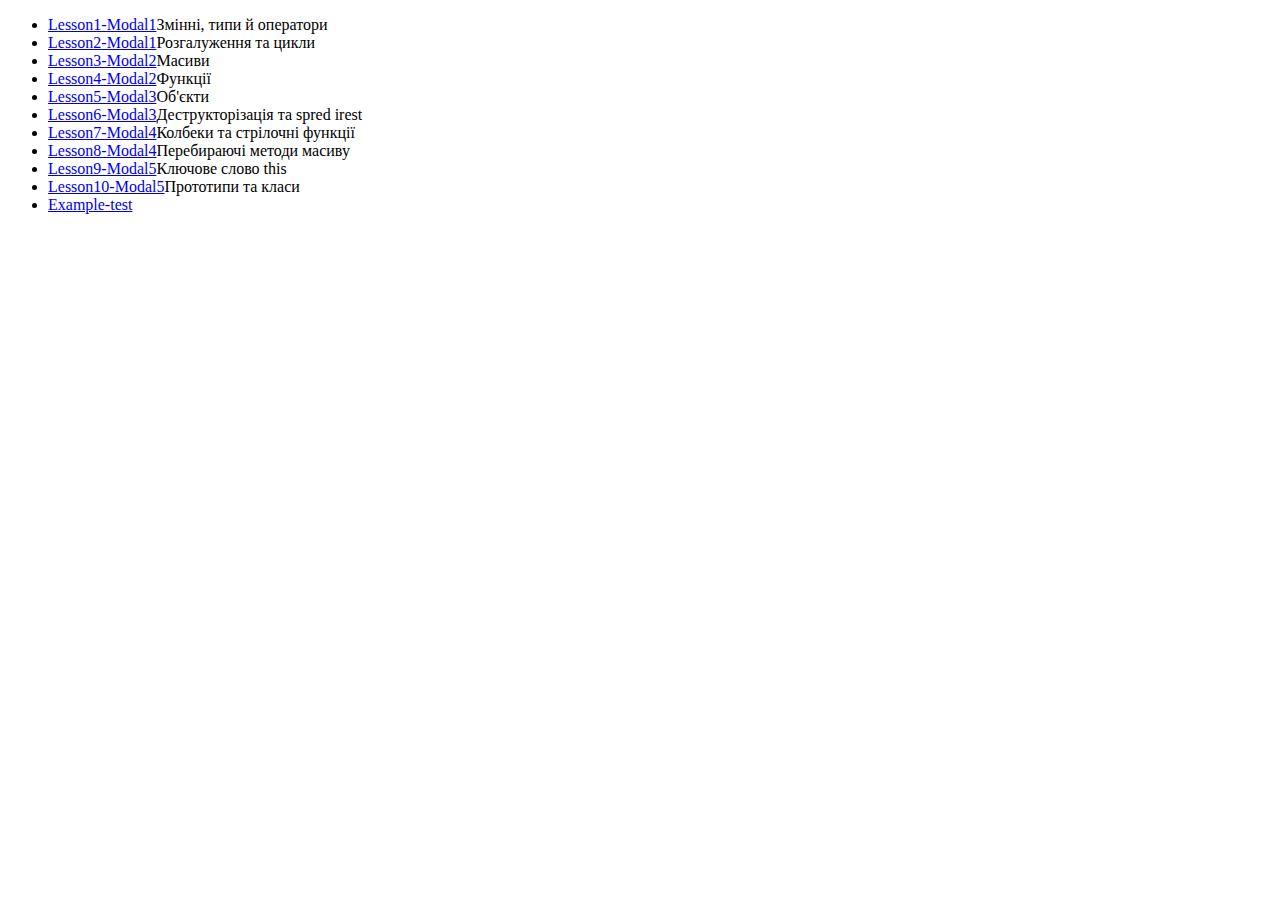
<file: index.html>
<!DOCTYPE html>
<html lang="en">
    <head>
        <meta charset="UTF-8" />
        <meta http-equiv="X-UA-Compatible" content="IE=edge" />
        <meta name="viewport" content="width=device-width, initial-scale=1.0" />
        <title>Modal-one</title>
    </head>
    <body>
        <ul>
            <li>
                <a href="./lesson1.html">Lesson1-Modal1</a>Змінні, типи й
                оператори
            </li>
            <li>
                <a href="./lesson2.html">Lesson2-Modal1</a>Розгалуження та цикли
            </li>
            <li><a href="./lesson3.html">Lesson3-Modal2</a>Масиви</li>
            <li><a href="./lesson4.html">Lesson4-Modal2</a>Функції</li>
            <li><a href="./lesson5.html">Lesson5-Modal3</a>Об'єкти</li>
            <li>
                <a href="./lesson5.html">Lesson6-Modal3</a>Деструкторізація та
                spred іrest
            </li>
            <li>
                <a href="./lesson5.html">Lesson7-Modal4</a>Колбеки та стрілочні
                функції
            </li>
            <li>
                <a href="./lesson5.html">Lesson8-Modal4</a>Перебираючі методи
                масиву
            </li>
            <li>
                <a href="./lesson5.html">Lesson9-Modal5</a>Ключове слово this
            </li>
            <li>
                <a href="./lesson5.html">Lesson10-Modal5</a>Прототипи та класи
            </li>
            <li><a href="./example.html">Example-test</a></li>
        </ul>
    </body>
</html>
</file>
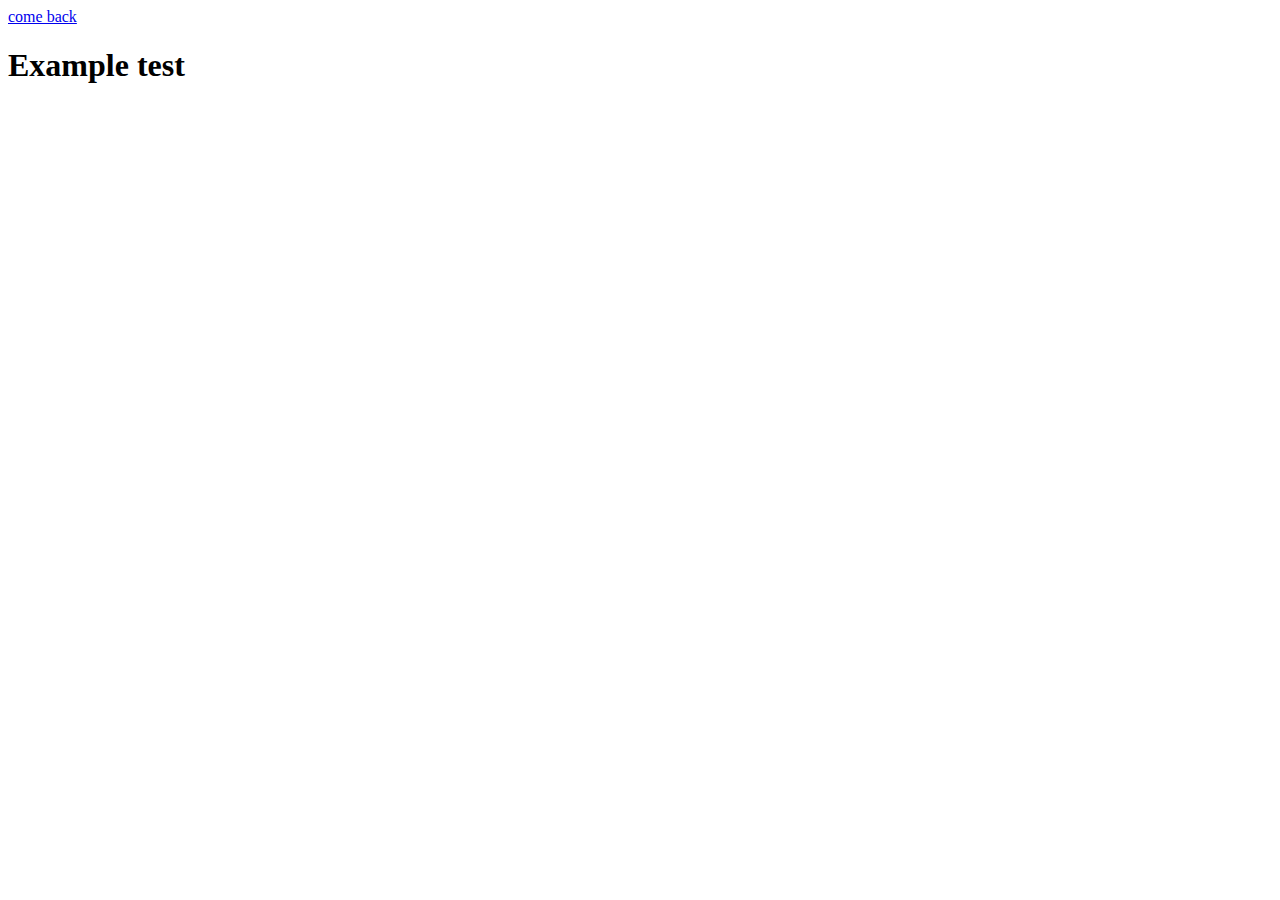
<file: example.html>
<!DOCTYPE html>
<html lang="en">
    <head>
        <meta charset="UTF-8" />
        <meta http-equiv="X-UA-Compatible" content="IE=edge" />
        <meta name="viewport" content="width=device-width, initial-scale=1.0" />
        <title>example</title>
    </head>
    <body>
        <a href="./index.html">come back</a>
        <h1>Example test</h1>
        <script src="./js/example.js"></script>
        <!-- <script src="./js/task-sort.js"></script> -->
    </body>
</html>
</file>
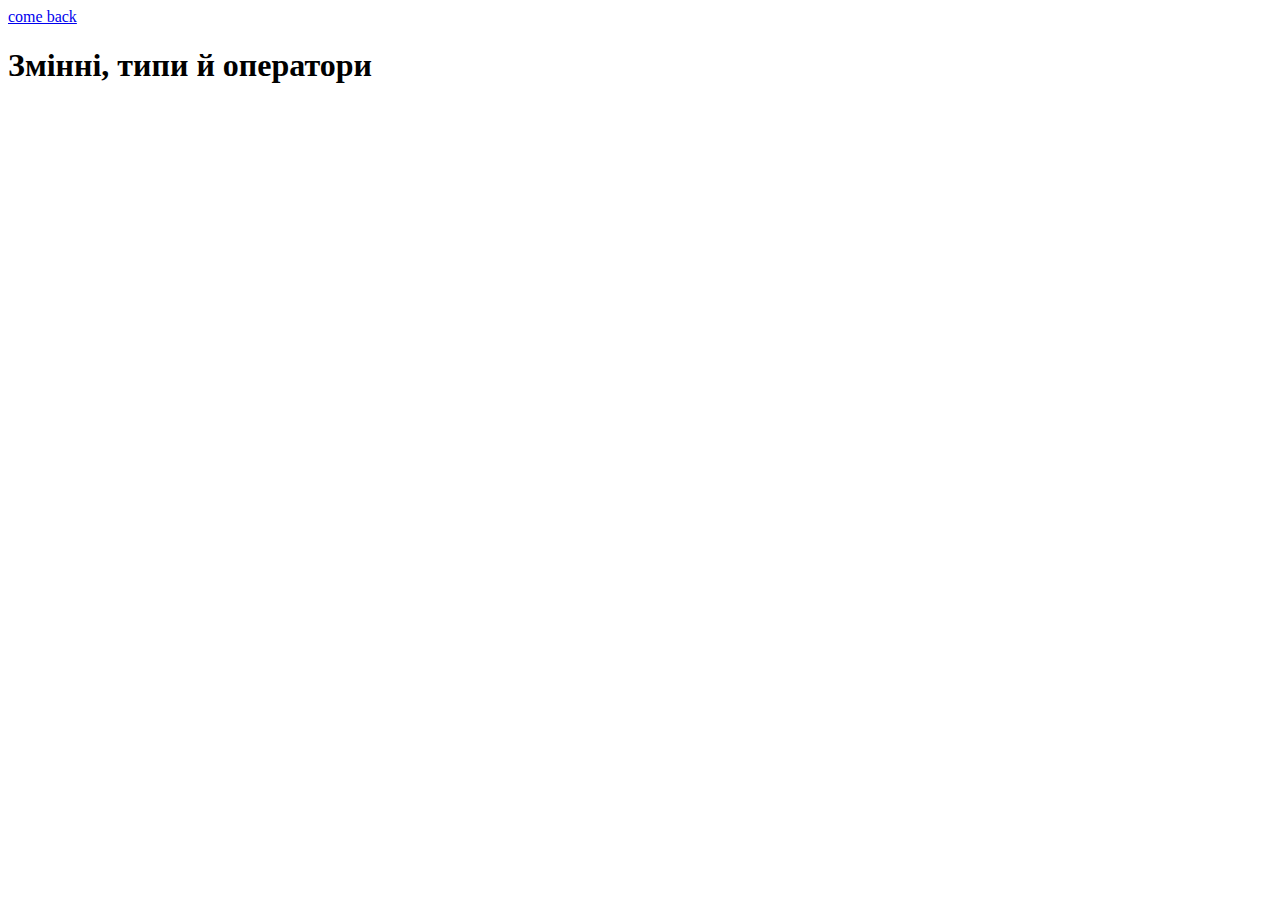
<file: lesson1.html>
<!DOCTYPE html>
<html lang="en">
<head>
    <meta charset="UTF-8">
    <meta http-equiv="X-UA-Compatible" content="IE=edge">
    <meta name="viewport" content="width=device-width, initial-scale=1.0">
    <title>Document</title>
</head>
<body>
    <a href="./index.html">come back</a>
    <h1>Змінні, типи й оператори</h1>
    <script src="./js/lesson1.js"></script>
</body>
</html>
</file>
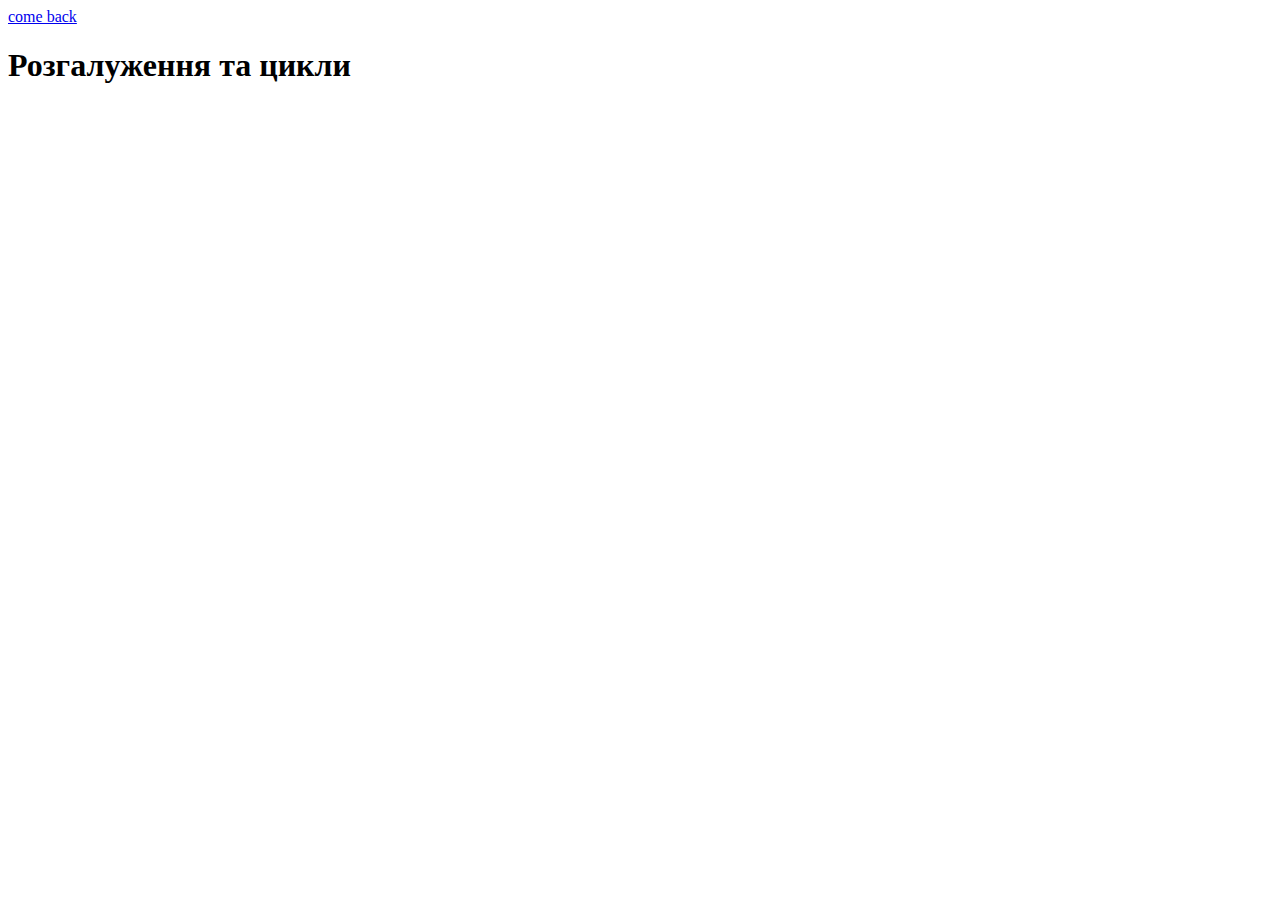
<file: lesson2.html>
<!DOCTYPE html>
<html lang="en">
<head>
    <meta charset="UTF-8" />
    <meta http-equiv="X-UA-Compatible" content="IE=edge" />
    <meta name="viewport" content="width=device-width, initial-scale=1.0" />
    <title>Lesson2</title>
</head>
<body>
    <a href="./index.html">come back</a>
    <h1>Розгалуження та цикли</h1>
    <script src="./js/lesson2.js"></script>
</body>
</html>
</file>
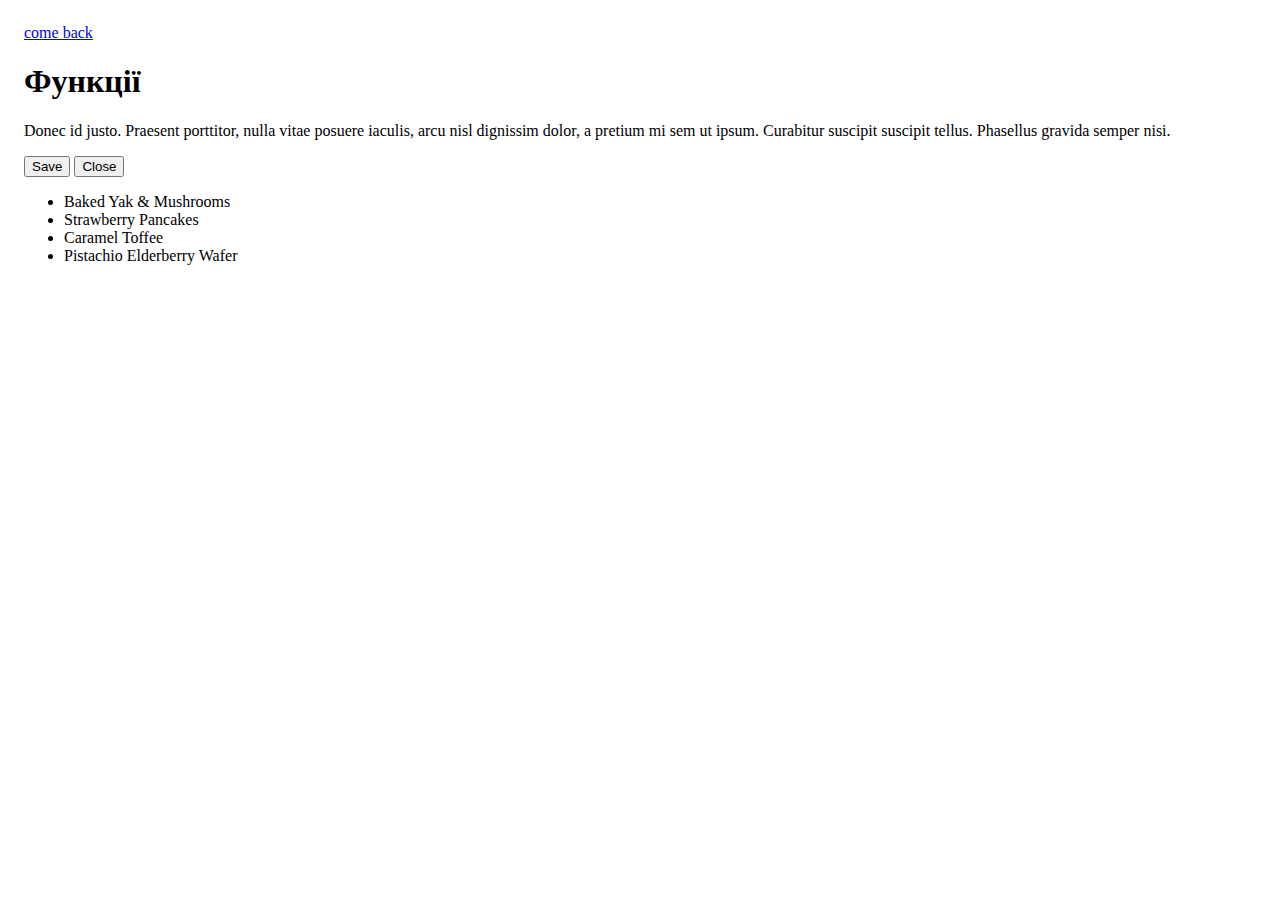
<file: lesson4.html>
<!DOCTYPE html>
<html lang="en">
  <head>
    <meta charset="UTF-8" />
    <meta http-equiv="X-UA-Compatible" content="IE=edge" />
    <meta name="viewport" content="width=device-width, initial-scale=1.0" />
    <link rel="stylesheet" href="./lesson4.css">
    <title>Lesson4</title>
  </head>
  <body>
    <a href="./index.html">come back</a>
    <h1>Функції</h1>

<div class="editor">
  <p>Donec id justo. Praesent porttitor, nulla vitae posuere iaculis, arcu nisl dignissim dolor, a pretium mi sem ut ipsum. Curabitur suscipit suscipit tellus. Phasellus gravida semper nisi.</p>
  <div class="actions">
    <button type="button" class="btn" data-action="save">Save</button>
    <button type="button" class="btn" data-action="close">Close</button>
  </div>
</div>

<ul class="dishes">
  <li data-id="14">Baked Yak &amp; Mushrooms</li>
  <li data-id="7">Strawberry Pancakes</li>
  <li data-id="3">Caramel Toffee</li>
  <li data-id="61">Pistachio Elderberry Wafer</li>
</ul>
    
    <script src="./js/lesson4.js"></script>
  </body>
</html>
</file>
<file: lesson4.css>
body {
  margin: 24px;
}

.is-hidden {
  display: none;
}
</file>
